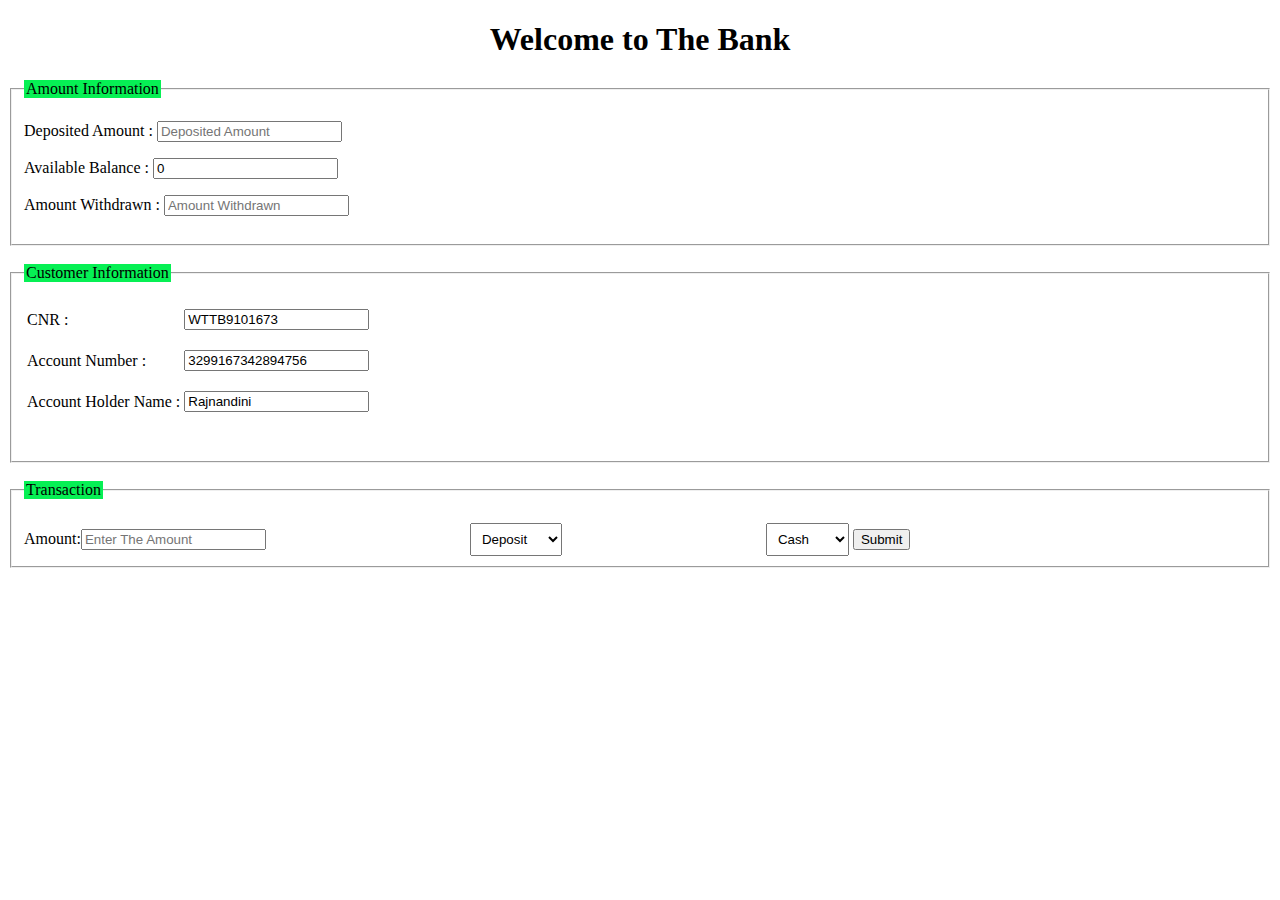
<file: miniState.html>
<!DOCTYPE html>
<html>

<head>
    <title>Balnace Operation</title>
</head>

<body>
    <center>
        <h1>Welcome to The Bank</h1>
    </center>

    <fieldset>
        <legend style="background-color: rgb(6, 240, 84)"> Amount Information</legend>
        <br>
        Deposited Amount : <input type="text" id="deposit" placeholder="Deposited Amount">
        <p>Available Balance : <input type="text" id="avlbal" value="0" placeholder="Available Balance"> </p>
        Amount Withdrawn : <input type="text" id="withdraw" placeholder="Amount Withdrawn">
        <br>
        <br>
    </fieldset>

    <br>

    <fieldset>
        <legend style="background-color: rgb(6, 240, 84)"> Customer Information</legend>
        <br>

        <table>
            <tr>
                <td>CNR :</td>
                <td> <input type="text" id="cnr" value="WTTB9101673" placeholder="CNR No"></td>
            </tr>
            <tr>
                <td></td>
            </tr>
            <tr>
                <td></td>
            </tr>
            <tr>
                <td></td>
            </tr>
            <tr>
                <td></td>
            </tr>
            <tr>
                <td>Account Number : </td>
                <td><input type="text" id="accNumber" value="3299167342894756" </td>
            </tr>
            <tr>
                <td></td>
            </tr>
            <tr>
                <td></td>
            </tr>
            <tr>
                <td></td>
            </tr>
            <tr>
                <td></td>
            </tr>
            <tr>
                <td>Account Holder Name :</td>
                <td> <input type="text" id="name" value="Rajnandini" placeholder="Account Name"></td>
            </tr>
        </table>
        <br>
        <br>
    </fieldset>

    <br>

    <fieldset>
        <legend style="background-color: rgb(6, 240, 84)"> Transaction </legend>
        <br>
        Amount:<input type="text" id="amount" placeholder="Enter The Amount">

        <select type="dropdown" id="transType" name="dropdown" style="padding: 7px;margin-left:200px ;">
            <option value="deposit">Deposit</option>
            <option value="withdraw">Withdraw</option>
        </select>

        <select type="dropdown" id="sel2" name="dropdown" style="padding: 7px;margin-left:200px ;">
            <option value="cash">Cash</option>
            <option value="cheque">Cheque</option>
        </select>
        <input type="submit" id="submit" />
    </fieldset>


    <script type="text/javascript" src="miniState.js"></script>
</body>

</html>
</file>
